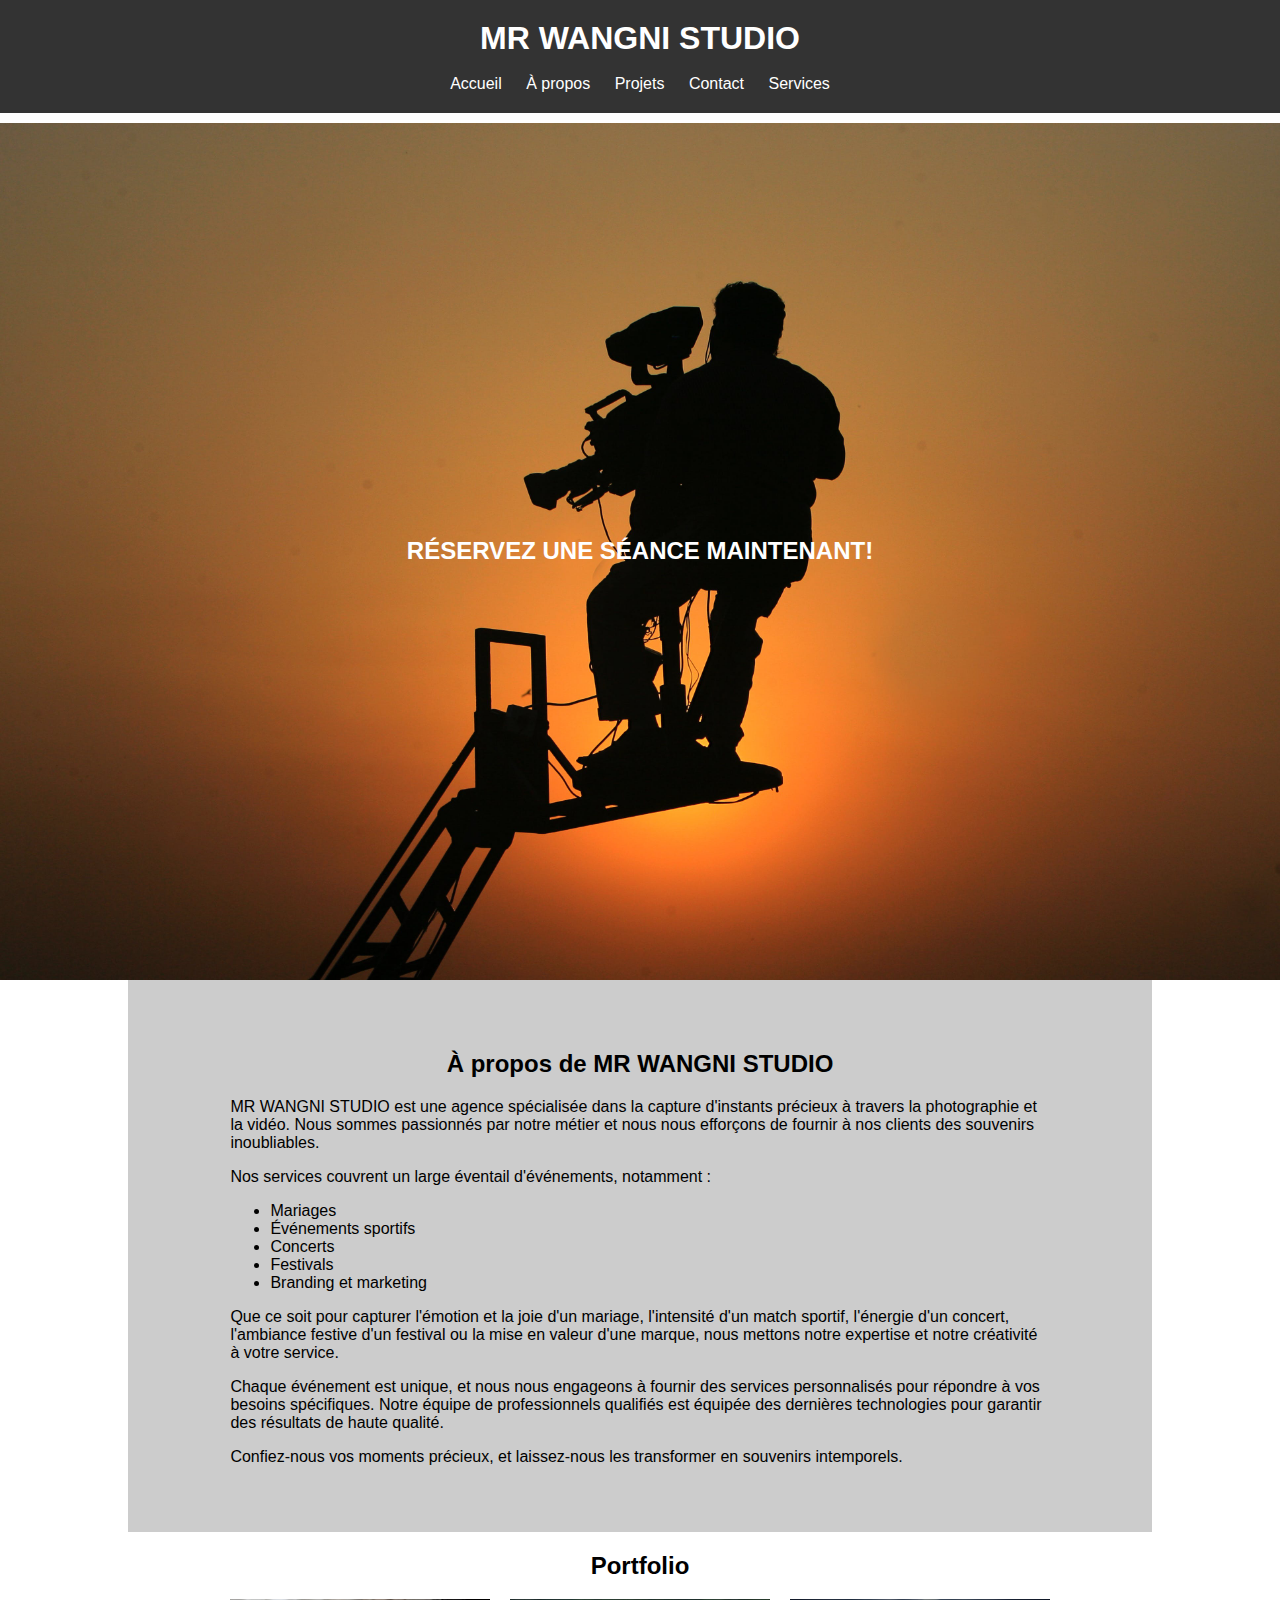
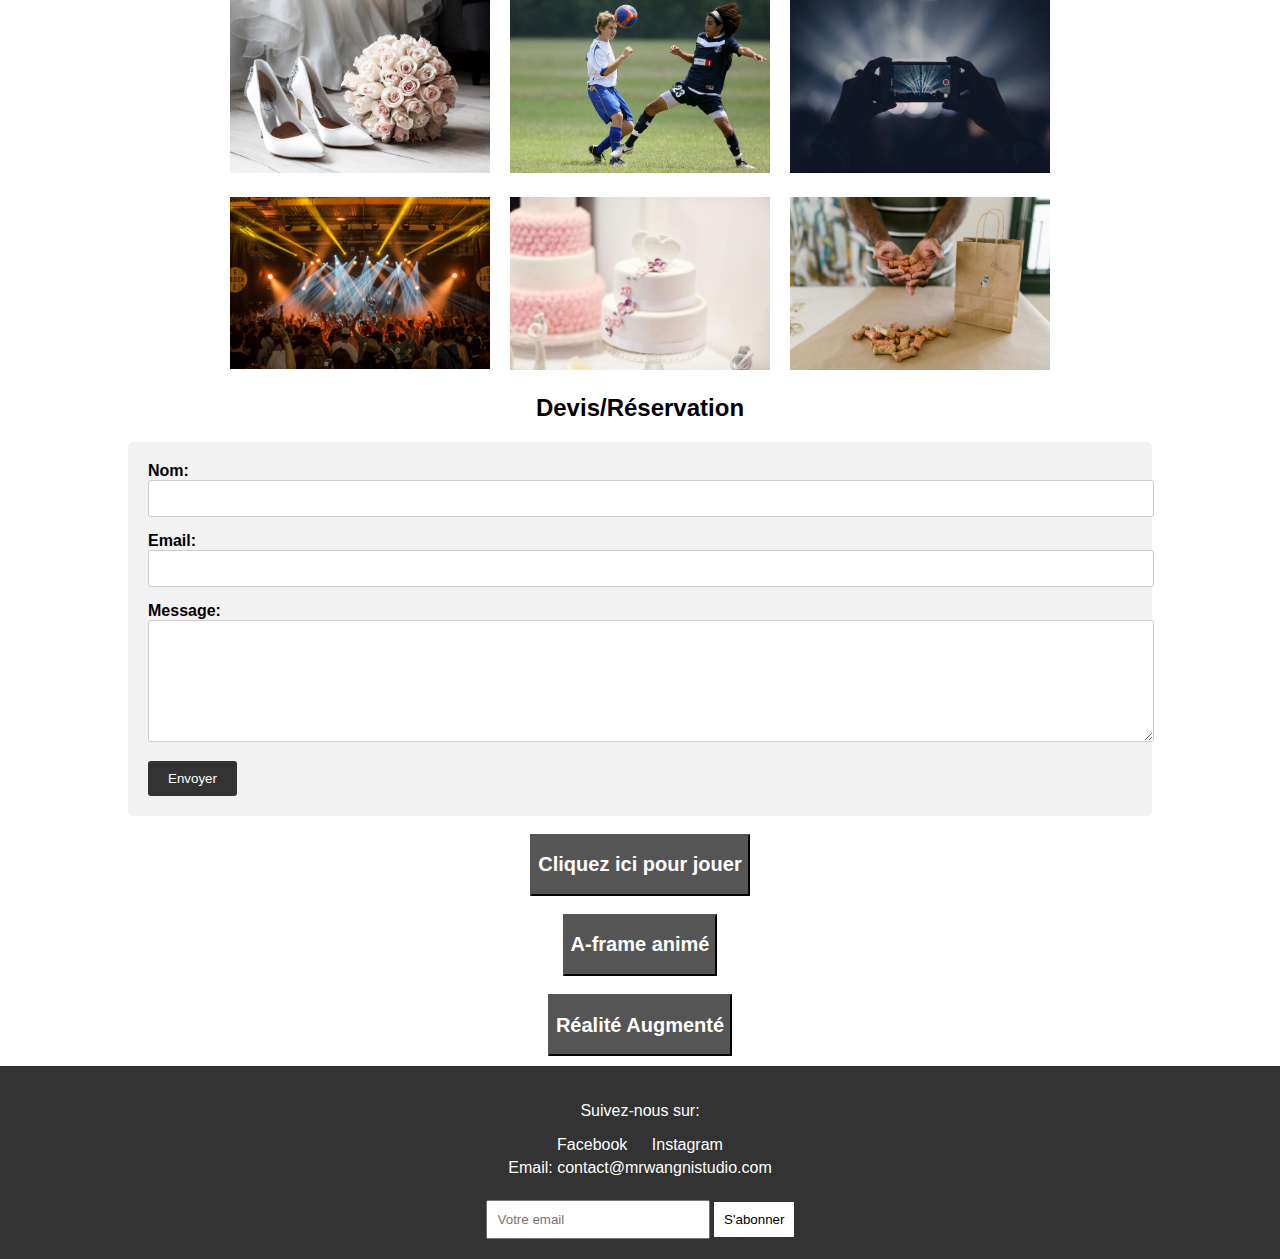
<file: index.html>
<!DOCTYPE html>
<html lang="fr">
<head>
    <meta charset="UTF-8">
    <meta name="viewport" content="width=device-width, initial-scale=1.0">
    <title>MR WANGNI STUDIO</title>
    <link rel="stylesheet" href="styles.css">
    <script src="scripts.js"></script>
    <script src="https://aframe.io/releases/1.3.0/aframe.min.js"></script>
</head>
<body>
    <header>
        <div class="container">
            <h1>MR WANGNI STUDIO</h1><br>
            <nav class="menu">
                <ul>
                    <li><a href="#">Accueil</a></li>
                    <li><a href="#">À propos</a></li>
                    <li class="dropdown">
                        <a href="#" class="dropbtn">Projets</a>
                        <div class="dropdown-content">
                            <a href="#">Photographie</a>
                            <a href="#">Vidéographie</a>
                        </div>
                    </li>
                    <li><a href="#">Contact</a></li>
                    
                    <li class="dropdown">
                        <a href="#" class="dropbtn">Services</a>
                        <div class="dropdown-content">
                            <a href="#">Mariages</a>
                            <a href="#">Événements sportifs</a>
                            <a href="#">Concerts</a>
                            <a href="#">Festivals</a>
                            <a href="#">Branding et marketing</a>
                        </div>
                    </li>
                    
                </ul>
            </nav>
        </div>
    </header>
    <section id="content" style="overflow-y: auto;">
       
       
        <div class="full-image">
            <img src="images/image01.jpg" alt="Photo" class="photo">
            <div class="title">
                <h2 class="animated-title"> <a href="#">RÉSERVEZ UNE SÉANCE MAINTENANT!</a></h2>
            </div>
        </div>
         
        <div class="container">
            <section id="about">
                <div class="container">
                    <h2 class="animated-title">À propos de MR WANGNI STUDIO</h2>
                    <p>MR WANGNI STUDIO est une agence spécialisée dans la capture d'instants précieux à travers la photographie et la vidéo. Nous sommes passionnés par notre métier et nous nous efforçons de fournir à nos clients des souvenirs inoubliables.</p>
                    <p>Nos services couvrent un large éventail d'événements, notamment :</p>
                    <ul>
                        <li>Mariages</li>
                        <li>Événements sportifs</li>
                        <li>Concerts</li>
                        <li>Festivals</li>
                        <li>Branding et marketing</li>
                    </ul>
                    <p>Que ce soit pour capturer l'émotion et la joie d'un mariage, l'intensité d'un match sportif, l'énergie d'un concert, l'ambiance festive d'un festival ou la mise en valeur d'une marque, nous mettons notre expertise et notre créativité à votre service.</p>
                    <p>Chaque événement est unique, et nous nous engageons à fournir des services personnalisés pour répondre à vos besoins spécifiques. Notre équipe de professionnels qualifiés est équipée des dernières technologies pour garantir des résultats de haute qualité.</p>
                    <p>Confiez-nous vos moments précieux, et laissez-nous les transformer en souvenirs intemporels.</p>
                </div>
            </section>
            
            <section id="portfolio">
                <div class="container">
                    <h2 class="animated-title">Portfolio</h2>
                    <div class="gallery">
                        <div class="image">
                            <img src="images/image6.jpg" alt="Photo 1">
                        </div>
                        <div class="image">
                            <img src="images/image5.jpg" alt="Photo 2">
                        </div>
                        <div class="image">
                            <img src="images/image3.jpg" alt="Photo 3">
                        </div>
                        <div class="image">
                            <img src="images/image2.jpg" alt="Photo 4">
                        </div>
                        <div class="image">
                            <img src="images/image7.jpg" alt="Photo 5">
                        </div>
                        <div class="image">
                            <img src="images/image04.jpg" alt="Photo 6">
                        </div>
                    </div>
                </div>
            </section>
            
            <section id="contact">
                <h2 class="animated-title">Devis/Réservation</h2>
                
                <form action="#" method="POST" class="reservation-form">
                    <label for="name">Nom:</label>
                    <input type="text" id="name" name="name" required>
                    <label for="email">Email:</label>
                    <input type="email" id="email" name="email" required>
                    <label for="message">Message:</label>
                    <textarea id="message" name="message" required></textarea>
                    <button type="submit">Envoyer</button>
                </form>
            </section>
        </div>
        <br>
        <div class="link_jeu">
            <button type="submit" id="jeulink"><h2><a href="forme/index.html">Cliquez ici pour jouer</a></h2></button>
        </div><br>
        <div class="link_jeu">
            <button type="submit" id="jeulink"><h2><a href="VR/index.html">A-frame animé</a></h2></button>
        </div><br>
        <div class="link_jeu">
            <button type="submit" id="jeulink"><h2><a href="realiteaugmentee/index.html">Réalité Augmenté</a></h2></button>
        </div>
        
        
        
    </section>
    
    <footer>
        <div class="container">
            <div class="social-links">
                <p>Suivez-nous sur:</p>
                <a href="#">Facebook</a>
                <a href="#">Instagram</a>
            </div>
            <div class="contact-info">
               
                <p>Email: contact@mrwangnistudio.com</p>
                
            </div><br>
            <div class="newsletter">
                <form action="#" method="#">
                    <input type="email" name="email" placeholder="Votre email">
                    <button type="submit">S'abonner</button>
                </form>
            </div>
        </div>
    </footer>
    <script src="scripts.js"></script>
</body>
</html>
</file>
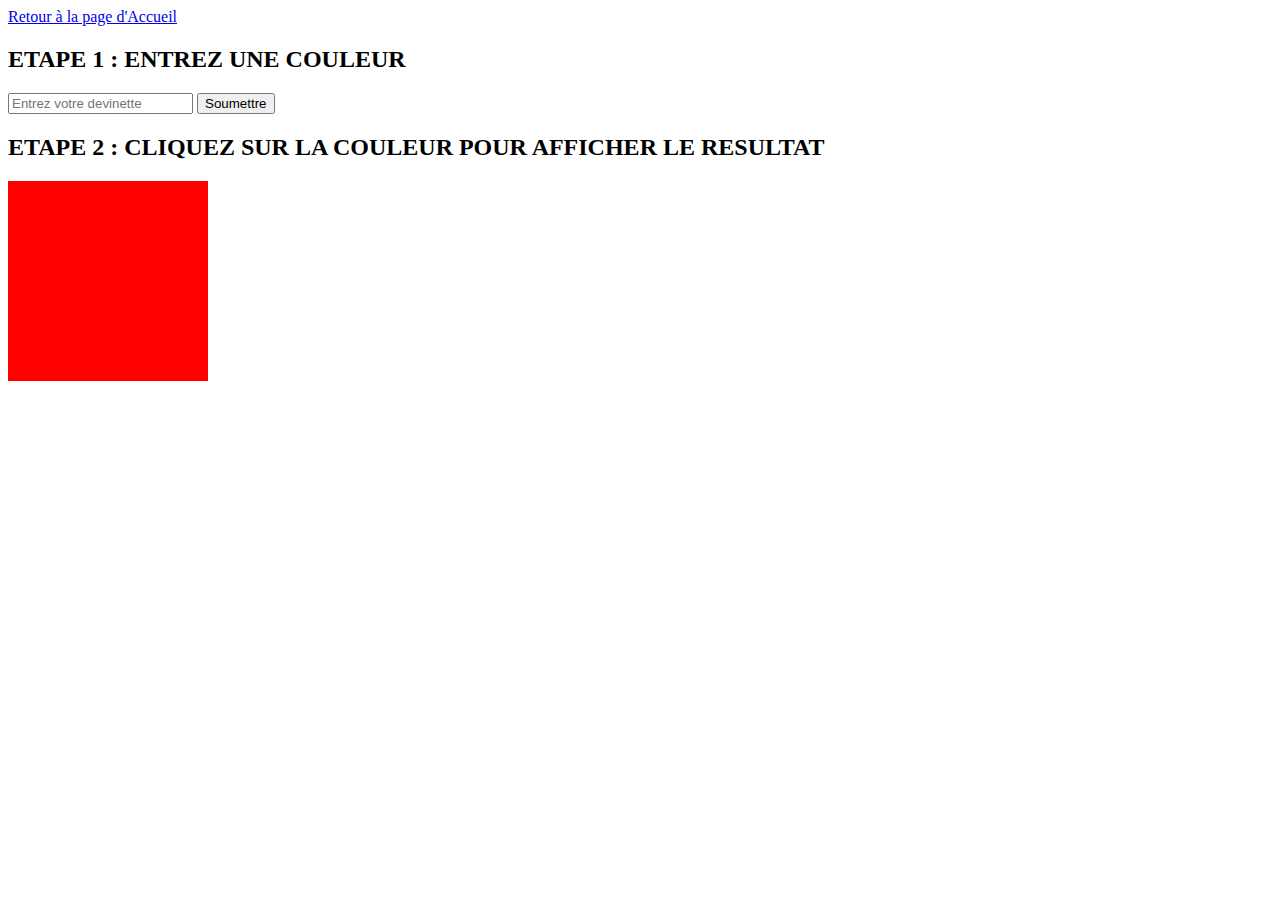
<file: forme/index.html>
<!doctype html>
<html class="no-js" lang="">
<head>
    <meta charset="utf-8">
    <meta http-equiv="x-ua-compatible" content="ie=edge">
    <meta name="viewport" content="width=device-width, initial-scale=1">
    <title>DEVINETTE DE COULEUR</title>
    <script src="script.js"></script>
    <link rel="stylesheet" type="text/css" href="styles.css" />
</head>
<body>
<div><a href="../index.html">Retour à la page d'Accueil</a></div>
    <div><h2>ETAPE 1 : ENTREZ UNE COULEUR</h2></div>
    <input type="text" id="guessInput" placeholder="Entrez votre devinette">
    <button onclick="soumettreDevinette()">Soumettre</button>
    
    <div id="couleurDevinee"></div>
    <div><h2>ETAPE 2 : CLIQUEZ SUR LA COULEUR POUR AFFICHER LE RESULTAT</h2></div>
    <div id="conteneur" onclick="changerCouleur()"></div>
 
    
</body>
</html>
</file>
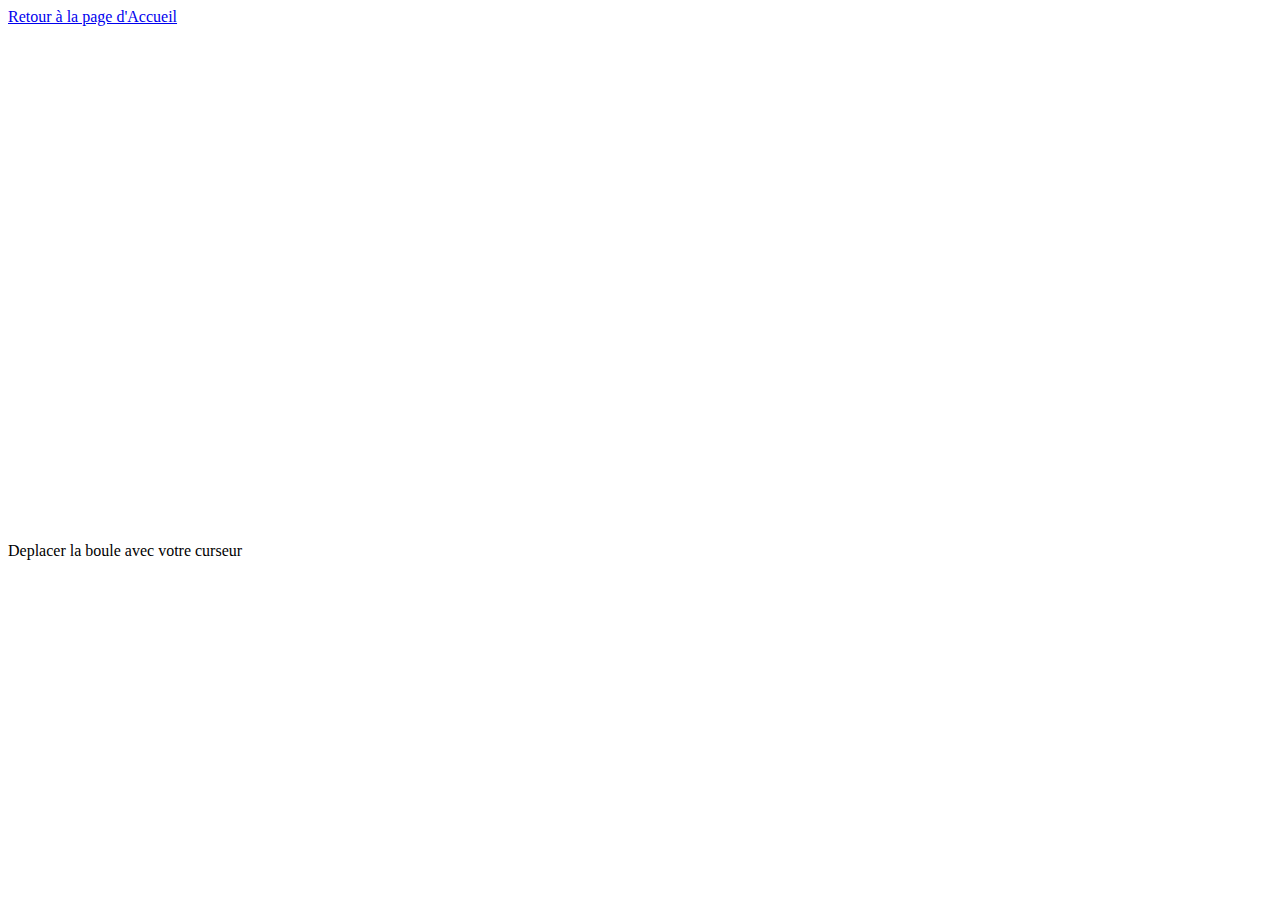
<file: VR/index.html>
<!DOCTYPE html>
<html>
  <head>
    <meta charset="UTF-8" />
    <meta name="viewport" content="width=device-width, initial-scale=1.0" />
    <title>Scroll boule</title>
    <script src="scripts.js"></script>
    <link rel="stylesheet" href="styles.css" />
    <script src="https://aframe.io/releases/1.3.0/aframe.min.js"></script>
  </head>
  <body onload="scrollAuto()">
    <div><a href="../index.html">Retour à la page d'Accueil</a></div>
    <div id="scene">
        <a-scene embedded>
            <a-sphere id="boule" position="0 1.25 -5" radius="1.25" color="orange"></a-sphere>
        </a-scene>
    </div>
    <div>
      <p>Deplacer la boule avec votre curseur</p>
      
      
    </div>
  </body>
</html>
</file>
<file: styles.css>
body {
    font-family: Arial, sans-serif;
    margin: 0;
    padding: 0;
}

.container {
    width: 80%;
    margin: 0 auto;
}

header {
    background-color: #333;
    color: #fff;
    padding: 20px 0;
}

header h1 {
    margin: 0;
    text-align: center;
}

nav ul {
    list-style-type: none;
    margin: 0;
    padding: 0;
    text-align: center;
}

nav ul li {
    display: inline;
}

nav ul li a {
    color: #fff;
    text-decoration: none;
    padding: 10px;
}

section#content {
    padding: 10px 0;
}

.full-image {
    position: relative;
    width: 100%;
    overflow: hidden;
}

.photo {
    width: 100%;
    height: auto;
    display: block;
}

.title {
    position: absolute;
    top: 50%;
    left: 50%;
    transform: translate(-50%, -50%);
    text-align: center;
    color: #fff;
}

.container h2 {
    text-align: center;
}
.link_jeu {
    text-align: center;
    
}
#jeulink {
    background-color: #555;
    
}
footer {
    background-color: #333;
    color: #fff;
    padding: 20px 0;
    text-align: center;
}

.social-links a {
    color: #fff;
    text-decoration: none;
    margin: 0 10px;
}

.contact-info p {
    margin: 5px 0;
}

.newsletter input[type="email"] {
    padding: 10px;
    width: 200px;
}

.newsletter button {
    padding: 10px;
    background-color: #fff;
    border: none;
    cursor: pointer;
}

.gallery {
    display: grid;
    grid-template-columns: repeat(3, 1fr);
    gap: 20px;
}

.image {
    overflow: hidden;
}

.image img {
    width: 100%;
    height: auto;
}
#about {
    background-color: #ccc; 
    padding: 50px 0; 
    
}
.reservation-form {
    background-color: #f2f2f2;
    padding: 20px;
    border-radius: 5px; 
}

.reservation-form label {
    font-weight: bold; 
}

.reservation-form input[type="text"],
.reservation-form input[type="email"],
.reservation-form textarea {
    width: 100%; 
    padding: 10px;
    margin-bottom: 15px; 
    border: 1px solid #ccc; 
    border-radius: 3px; 
}

.reservation-form textarea {
    height: 100px; 
}

.reservation-form button {
    padding: 10px 20px; 
    background-color: #333; 
    color: #fff; 
    border: none; 
    border-radius: 3px; 
    cursor: pointer; 
}

.reservation-form button:hover {
    background-color: #555; 
}
a {
    color: #fff; 
    text-decoration: none;
}
#content {
    overflow-y: auto; 
}

a-scene {
    height: 400px; 
}



.dropdown {
  position: relative;
  display: inline-block;
}

.dropdown-content {
    display: none;
    position: absolute;
    background-color: rgba(249, 249, 249, 0.8); /* Couleur transparente */
    min-width: 160px;
    box-shadow: 0 8px 16px 0 rgba(0,0,0,0.2);
    z-index: 1;
}


.dropdown-content a {
  color: black;
  padding: 12px 16px;
  text-decoration: none;
  display: block;
}

.dropdown-content a:hover {
  background-color: #f1f1f1;
}

.dropdown:hover .dropdown-content {
  display: block;
}

@keyframes fadeInUp {
    from {
      opacity: 0;
      transform: translateY(20px);
    }
    to {
      opacity: 1;
      transform: translateY(0);
    }
  }
  

  .animated-title {
    animation: fadeInUp 1s ease-out;
  }


.gallery img {
    transition: transform 0.3s ease-in-out; 
}

.gallery img {
    width: 100%; 
}


.gallery img:hover {
    transform: scale(1.1);
}
</file>
<file: forme/styles.css>
#conteneur{
    width: 200px;
    height: 200px;
    background-color: red;
}
</file>
<file: VR/styles.css>
#scene{
    width: 500px;
    height: 500px;
}
</file>
